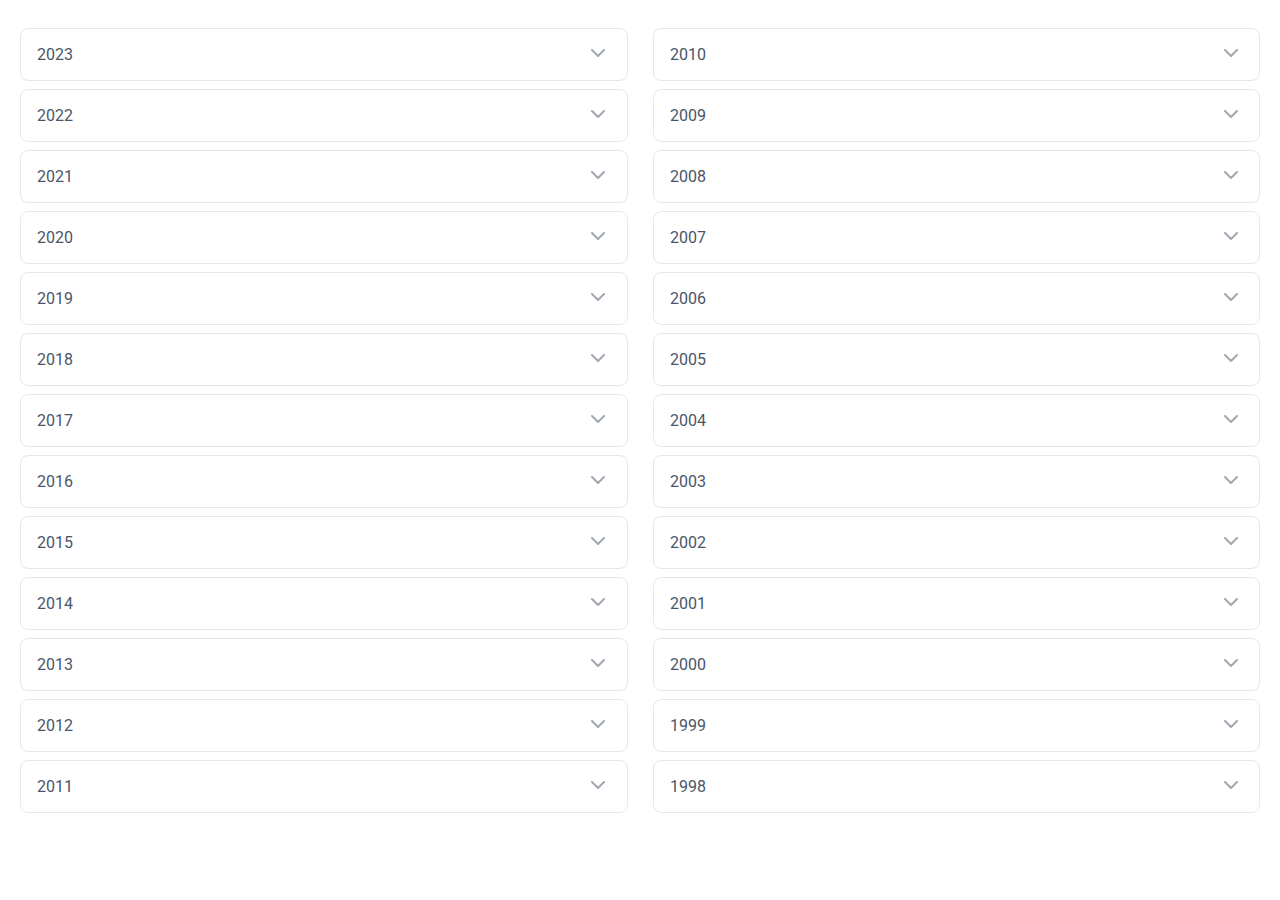
<file: index.html>
<!DOCTYPE html>
<html lang="en">
  <head>
    <meta charset="UTF-8" />
    <meta http-equiv="X-UA-Compatible" content="IE=edge" />
    <meta name="viewport" content="width=device-width, initial-scale=1.0" />
    <link rel="stylesheet" href="style.css" />
    <title>Publications</title>
  </head>
  <body>
    <div class="container">
      <div class="column">
        <details>
          <summary>
            <span class="summary-title">2023</span>
            <div class="summary-chevron-up">
              <svg
                xmlns="http://www.w3.org/2000/svg"
                width="24"
                height="24"
                viewBox="0 0 24 24"
                fill="none"
                stroke="currentColor"
                stroke-width="2"
                stroke-linecap="round"
                stroke-linejoin="round"
                class="feather feather-chevron-down"
              >
                <polyline points="6 9 12 15 18 9"></polyline>
              </svg>
            </div>
          </summary>

          <div class="summary-content">
            <p>
              Hardman et al.
              <a
                href="https://www.drugsincontext.com/the-future-of-clinical-trials-and-drug-development-2050/"
                >"The future of clinical trials and drug development": 2050</a
              >. Drugs Context
            </p>
            <p>
              Eastwood et al.
              <a
                href="https://www.jaci-inpractice.org/article/S2213-2198(22)01332-0/fulltext/"
                >A Randomized Trial of a Composite T2-Biomarker Strategy
                Adjusting Corticosteroid Treatment in Severe Asthma</a
              >: A Post Hoc Analysis by Sex.
            </p>
            <p>
              Quing et al.
              <a
                href="https://www.jacionline.org/article/S0091-6749(23)00751-0/fulltext/"
                >Blood transcriptomic signature in type-2 biomarker-low severe
                asthma and asthma control</a
              >. J Allergy Clin Immunol
            </p>
          </div>
          <div class="summary-chevron-down">
            <svg
              xmlns="http://www.w3.org/2000/svg"
              width="24"
              height="24"
              viewBox="0 0 24 24"
              fill="none"
              stroke="currentColor"
              stroke-width="2"
              stroke-linecap="round"
              stroke-linejoin="round"
              class="feather feather-chevron-up"
            >
              <polyline points="18 15 12 9 6 15"></polyline>
            </svg>
          </div>
        </details>

        <details>
          <summary>
            <span class="summary-title">2022</span>
            <div class="summary-chevron-up">
              <svg
                xmlns="http://www.w3.org/2000/svg"
                width="24"
                height="24"
                viewBox="0 0 24 24"
                fill="none"
                stroke="currentColor"
                stroke-width="2"
                stroke-linecap="round"
                stroke-linejoin="round"
                class="feather feather-chevron-down"
              >
                <polyline points="6 9 12 15 18 9"></polyline>
              </svg>
            </div>
          </summary>

          <div class="summary-content">
            <p>
              Efimov et al.
              <a href="https://doi.org/10.7573/dic.2022-1-1"
                >Open-label use of an aliphatic polyamine immunomodulator in
                patients hospitalized with COVID-19"</a
              >. Drugs Context
            </p>
            <p>
              Kompier et al.
              <a href="https://f1000research.com/articles/11-259/v2"
                >Analysis of the safety and immunogenicity profile of an
                azoximer bromide polymer-adjuvanted subunit influenza
                vaccine"</a
              >. f1000Research
            </p>
            <p>
              Busby et al.
              <a href="https://erj.ersjournals.com/content/59/4/2100768"
                >Factors affecting adherence with treatment advice in a clinical
                trial of patients with severe asthma"</a
              >. ERJ
            </p>
            <p>
              McDowell et al.
              <a
                href="https://www.atsjournals.org/doi/10.1164/rccm.202201-0129OC"
                >Exacerbation Profile and Risk Factors in a Type-2–Low Enriched
                Severe Asthma Cohort: A Clinical Trial to Assess Asthma
                Exacerbation Phenotypes</a
              >. Am J Resp Crit Care Med
            </p>
            <p>
              Hardman et al.
              <a
                href="https://journal.emwa.org/a-virtual-workforce/changes-to-working-practices-in-medical-communications-during-the-covid-19-pandemic-insights-from-two-surveys/"
                >Changes to working practices in medical communications during
                the COVID-19 pandemic: Insights from two surveys</a
              >. Medical Writing
            </p>
            <p>
              Harrison et al.
              <a href="https://www.researchsquare.com/article/rs-1118410/v1"
                >Impact of the COVID-19 Pandemic on Clinical Trial Conduct:
                Lessons for the Future</a
              >. f1000Research
            </p>
          </div>
          <div class="summary-chevron-down">
            <svg
              xmlns="http://www.w3.org/2000/svg"
              width="24"
              height="24"
              viewBox="0 0 24 24"
              fill="none"
              stroke="currentColor"
              stroke-width="2"
              stroke-linecap="round"
              stroke-linejoin="round"
              class="feather feather-chevron-up"
            >
              <polyline points="18 15 12 9 6 15"></polyline>
            </svg>
          </div>
        </details>

        <details>
          <summary>
            <span class="summary-title">2021</span>
            <div class="summary-chevron-up">
              <svg
                xmlns="http://www.w3.org/2000/svg"
                width="24"
                height="24"
                viewBox="0 0 24 24"
                fill="none"
                stroke="currentColor"
                stroke-width="2"
                stroke-linecap="round"
                stroke-linejoin="round"
                class="feather feather-chevron-down"
              >
                <polyline points="6 9 12 15 18 9"></polyline>
              </svg>
            </div>
          </summary>

          <div class="summary-content">
            <p>
              Nar et al.
              <a
                href="https://chemistry-europe.onlinelibrary.com/doi/10.1002/cmdc.202000921"
                target="_blank"
                rel="nofollow"
                >Action of Dipeptidyl Peptidase‐4 Inhibitors on SARS‐CoV‐2 Main
                Protease."</a
              >
              ChemMedChem
            </p>
            <p>
              Gomez-Cabrero et al.
              <a
                href="https://link.springer.com/article/10.1007/s11357-021-00334-0"
                target="_blank"
                rel="nofollow"
                >A robust machine learning framework to identify signatures for
                frailty: a nested case-control study in four aging European
                cohorts.</a
              >
              GeroScience
            </p>
            <p>
              Efimov et al.
              <a
                href="https://www.drugsincontext.com/the-effect-of-azoximer-bromide-polyoxidonium-in-patients-hospitalized-with-coronavirus-disease-covid-19-an-open-label-multicentre-interventional-clinical-study/"
                target="_blank"
                rel="nofollow"
                >The effect of azoximer bromide (Polyoxidonium®) in patients
                hospitalized with coronavirus disease (COVID-19): an open-label,
                multicentre, interventional clinical study."</a
              >
              Drugs Context
            </p>
            <p>
              Hardman et al.
              <a
                href="https://journal.emwa.org/social-media/challenges-of-working-from-home-during-the-covid-19-pandemic-a-survey-to-inform-working-practices/"
                target="_blank"
                rel="nofollow"
                >Challenges of working from home during the COVID-19 pandemic: A
                survey to inform working practices."</a
              >
              Medical Writing
            </p>
          </div>
          <div class="summary-chevron-down">
            <svg
              xmlns="http://www.w3.org/2000/svg"
              width="24"
              height="24"
              viewBox="0 0 24 24"
              fill="none"
              stroke="currentColor"
              stroke-width="2"
              stroke-linecap="round"
              stroke-linejoin="round"
              class="feather feather-chevron-up"
            >
              <polyline points="18 15 12 9 6 15"></polyline>
            </svg>
          </div>
        </details>

        <details>
          <summary>
            <span class="summary-title">2020</span>
            <div class="summary-chevron-up">
              <svg
                xmlns="http://www.w3.org/2000/svg"
                width="24"
                height="24"
                viewBox="0 0 24 24"
                fill="none"
                stroke="currentColor"
                stroke-width="2"
                stroke-linecap="round"
                stroke-linejoin="round"
                class="feather feather-chevron-down"
              >
                <polyline points="6 9 12 15 18 9"></polyline>
              </svg>
            </div>
          </summary>

          <div class="summary-content">
            <p>
              Heaney, et al.
              <a href="https://google.com" target="_blank" rel="nofollow"
                >Composite type-2 biomarker strategy versus a symptom–risk-based
                algorithm to adjust corticosteroid dose in patients with severe
                asthma</a
              >: a multicentre, single-blind, parallel group, randomised
              controlled trial." Lancet Resp Med
            </p>
            <p>
              Late Breaking Abstract -
              <a href="https://google.com" target="_blank" rel="nofollow"
                >Corticosteroid optimisation in severe asthma using composite
                biomarkers to adjust dose versus a symptom/risk-based algorithm
                E-POSTER Nr 4618"</a
              >
            </p>
            <p>
              Hardman et al.
              <a
                href="https://journals.lww.com/cardiovascularendocrinology/fulltext/2020/03000/ten_tips_for_promoting_your_research.6.aspx"
                target="_blank"
                rel="nofollow"
                >Ten tips for promoting your research."</a
              >
              Cardiovasc Endocrinol Metab
            </p>
            <p>
              Rengelshausen et al.
              <a
                href="https://link.springer.com/article/10.1007/s43441-021-00257-0"
                target="_blank"
                rel="nofollow"
                >How to Interpret an Investigator’s Brochure for Meaningful Risk
                Assessment</a
              >: Results of an AGAH Discussion Forum.
            </p>
            <p>
              Tancoš et al.
              <a
                href="https://www.pathologyjournal.rcpa.edu.au/article/S0031-3025(20)30818-7/fulltext"
                target="_blank"
                rel="nofollow"
                >Programmed death ligand 1 protein expression, histological
                tumour differentiation, and intratumoural heterogeneity in
                pulmonary adenocarcinoma."</a
              >
              Pathology
            </p>
          </div>
          <div class="summary-chevron-down">
            <svg
              xmlns="http://www.w3.org/2000/svg"
              width="24"
              height="24"
              viewBox="0 0 24 24"
              fill="none"
              stroke="currentColor"
              stroke-width="2"
              stroke-linecap="round"
              stroke-linejoin="round"
              class="feather feather-chevron-up"
            >
              <polyline points="18 15 12 9 6 15"></polyline>
            </svg>
          </div>
        </details>

        <details>
          <summary>
            <span class="summary-title">2019</span>
            <div class="summary-chevron-up">
              <svg
                xmlns="http://www.w3.org/2000/svg"
                width="24"
                height="24"
                viewBox="0 0 24 24"
                fill="none"
                stroke="currentColor"
                stroke-width="2"
                stroke-linecap="round"
                stroke-linejoin="round"
                class="feather feather-chevron-down"
              >
                <polyline points="6 9 12 15 18 9"></polyline>
              </svg>
            </div>
          </summary>

          <div class="summary-content">
            <p>
              Rodriguez‐Mañas et al.
              <a
                href="https://doi.org/10.1002/jcsm.12432"
                target="_blank"
                rel="nofollow"
                >Effectiveness of a multimodal intervention in functionally
                impaired older people with type 2 diabetes mellitus.</a
              >
              Journal of Cachexia Sarco Musc
            </p>
            <p>
              Breithaupt-Grögler et al.
              <a
                href="https://doi.org/10.3389/fphar.2019.00398"
                target="_blank"
                rel="nofollow"
                >The New First-in-Human EMA Guideline</a
              >: Disruptive or Constructive? Outcomes From the First EUFEMED
              Discussion Forum.
            </p>
            <p>
              Hardman et al.
              <a
                href="https://www.frontiersin.org/articles/10.3389/fphar.2019.01377/full"
                target="_blank"
                rel="nofollow"
                >European Federation for Exploratory Medicines Development Lyon
                Conference 2019</a
              >: The Changing Landscape of Early Medicines Development—Be
              Prepared. Frontiers Pharmacol
            </p>
          </div>
          <div class="summary-chevron-down">
            <svg
              xmlns="http://www.w3.org/2000/svg"
              width="24"
              height="24"
              viewBox="0 0 24 24"
              fill="none"
              stroke="currentColor"
              stroke-width="2"
              stroke-linecap="round"
              stroke-linejoin="round"
              class="feather feather-chevron-up"
            >
              <polyline points="18 15 12 9 6 15"></polyline>
            </svg>
          </div>
        </details>

        <details>
          <summary>
            <span class="summary-title">2018</span>
            <div class="summary-chevron-up">
              <svg
                xmlns="http://www.w3.org/2000/svg"
                width="24"
                height="24"
                viewBox="0 0 24 24"
                fill="none"
                stroke="currentColor"
                stroke-width="2"
                stroke-linecap="round"
                stroke-linejoin="round"
                class="feather feather-chevron-down"
              >
                <polyline points="6 9 12 15 18 9"></polyline>
              </svg>
            </div>
          </summary>

          <div class="summary-content">
            <p>
              Coughlan et al.
              <a href="https://google.com" target="_blank" rel="nofollow"
                >A Prospective, Randomized, Multicenter Study Comparing
                Silicated Calcium Phosphate versus BMP-2 Synthetic Bone Graft in
                Posterolateral Instrumented Lumbar Fusion for Degenerative
                Spinal Disorders</a
              >. Spine
            </p>
            <p>
              <a
                href="https://doi.org/10.18103/mra.v6i6.1760"
                target="_blank"
                rel="nofollow"
                >A Comparative Review of Frailty Models and a description of the
                European-wide FRAILOMIC Initiative</a
              >: designed to promote Healthy Aging. Med Res Arch
            </p>
            <p>
              Hanratty et al.
              <a
                href="https://trialsjournal.biomedcentral.com/articles/10.1186/s13063-017-2384-7"
                target="_blank"
                rel="nofollow"
                >A randomised pragmatic trial of corticosteroid optimization in
                severe asthma using a composite biomarker algorithm to adjust
                corticosteroid dose versus standard care</a
              >: study protocol for a randomized trial. Trials
            </p>
            <p>
              Van Bortel et al.
              <a
                href="https://www.frontiersin.org/articles/10.3389/fphar.2017.00901/full"
                target="_blank"
                rel="nofollow"
                >EUFEMED London Conference 2017: Exploratory Medicines
                Development Innovation and Risk Management</a
              >. Frontiers Pharmacol
            </p>
            <p>
              Reijntjes et al.
              <a
                href="https://www.frontiersin.org/articles/10.3389/fphar.2018.01301/full"
                target="_blank"
                rel="nofollow"
                >The Association for Human Pharmacology in the Pharmaceutical
                Industry London Meeting 2018</a
              >: Brexit and Other Challenges in Early Phase Drug Development.
              Frontiers Pharmacol
            </p>
          </div>
          <div class="summary-chevron-down">
            <svg
              xmlns="http://www.w3.org/2000/svg"
              width="24"
              height="24"
              viewBox="0 0 24 24"
              fill="none"
              stroke="currentColor"
              stroke-width="2"
              stroke-linecap="round"
              stroke-linejoin="round"
              class="feather feather-chevron-up"
            >
              <polyline points="18 15 12 9 6 15"></polyline>
            </svg>
          </div>
        </details>

        <details>
          <summary>
            <span class="summary-title">2017</span>
            <div class="summary-chevron-up">
              <svg
                xmlns="http://www.w3.org/2000/svg"
                width="24"
                height="24"
                viewBox="0 0 24 24"
                fill="none"
                stroke="currentColor"
                stroke-width="2"
                stroke-linecap="round"
                stroke-linejoin="round"
                class="feather feather-chevron-down"
              >
                <polyline points="6 9 12 15 18 9"></polyline>
              </svg>
            </div>
          </summary>

          <div class="summary-content">
            <p>
              Fellström et al. Targeted-release budesonide versus placebo in
              patients with IgA nephropathy (NEFIGAN): a double-blind,
              randomized, placebo-controlled phase 2b trial. The Lancet (no
              link)
            </p>
            <p>
              Hardman and Serginson.
              <a
                href="https://journals.lww.com/cardiovascularendocrinology/fulltext/2017/09000/ready__aim__fire__targeting_the_right_medical.2.aspx"
                target="_blank"
                rel="nofollow"
                >Ready! Aim! Fire! targeting the right medical science
                journal</a
              >. J Cardiovasc Endocrinol
            </p>
            <p>
              Van Bortel et al.
              <a
                href="https://www.frontiersin.org/books/EUFEMED_2017/1195"
                target="_blank"
                rel="nofollow"
                >Integration of ICH E4 cardiac safety in first time in man and
                other Phase I healthy volunteer studies</a
              >. Frontiers Pharmacol
            </p>
          </div>
          <div class="summary-chevron-down">
            <svg
              xmlns="http://www.w3.org/2000/svg"
              width="24"
              height="24"
              viewBox="0 0 24 24"
              fill="none"
              stroke="currentColor"
              stroke-width="2"
              stroke-linecap="round"
              stroke-linejoin="round"
              class="feather feather-chevron-up"
            >
              <polyline points="18 15 12 9 6 15"></polyline>
            </svg>
          </div>
        </details>

        <details>
          <summary>
            <span class="summary-title">2016</span>
            <div class="summary-chevron-up">
              <svg
                xmlns="http://www.w3.org/2000/svg"
                width="24"
                height="24"
                viewBox="0 0 24 24"
                fill="none"
                stroke="currentColor"
                stroke-width="2"
                stroke-linecap="round"
                stroke-linejoin="round"
                class="feather feather-chevron-down"
              >
                <polyline points="6 9 12 15 18 9"></polyline>
              </svg>
            </div>
          </summary>

          <div class="summary-content">
            <p>
              Zeitlinger et al. Simultaneous assessment of the pharmacokinetics
              of a pleuromutilin, lefamulin, in plasma, soft tissues and
              pulmonary epithelial lining fluid. J Antimicrob Chemother (no
              link)
            </p>
            <p>
              Heaney et al.
              <a
                href="https://thorax.bmj.com/content/71/2/187"
                target="_blank"
                rel="nofollow"
                >Research in progress: Medical Research Council United Kingdom
                Refractory Asthma Stratification Programme (RASP-UK)</a
              >.
            </p>
            <p>
              Emmanual et al. Constipation in older people: A consensus
              statement. Int J Clinical Practice
            </p>
          </div>
          <div class="summary-chevron-down">
            <svg
              xmlns="http://www.w3.org/2000/svg"
              width="24"
              height="24"
              viewBox="0 0 24 24"
              fill="none"
              stroke="currentColor"
              stroke-width="2"
              stroke-linecap="round"
              stroke-linejoin="round"
              class="feather feather-chevron-up"
            >
              <polyline points="18 15 12 9 6 15"></polyline>
            </svg>
          </div>
        </details>

        <details>
          <summary>
            <span class="summary-title">2015</span>
            <div class="summary-chevron-up">
              <svg
                xmlns="http://www.w3.org/2000/svg"
                width="24"
                height="24"
                viewBox="0 0 24 24"
                fill="none"
                stroke="currentColor"
                stroke-width="2"
                stroke-linecap="round"
                stroke-linejoin="round"
                class="feather feather-chevron-down"
              >
                <polyline points="6 9 12 15 18 9"></polyline>
              </svg>
            </div>
          </summary>

          <div class="summary-content">
            <p>
              Berlin et al. EP3/FP dual receptor agonist ONO-9054 administered
              morning or evening to patients with open-angle glaucoma or ocular
              hypertension: results of a randomized crossover study. Br J
              Ophthalmol
            </p>
            <p>
              Reijntjes S et al.
              <a
                href="https://academic.oup.com/pmj/article-abstract/90/1068/582/6992124?redirectedFrom=fulltext"
                target="_blank"
                rel="nofollow"
                >Bariatric surgery in obese older people</a
              >: Useful or not? Cardiovasc Endocrinol
            </p>
            <p>
              Everson et al. Sofosbuvir With Velpatasvir in Treatment-Naive
              Noncirrhotic Patients With Genotype 1 to 6 Hepatitis C Virus
              Infection. Annals Int Med
            </p>
            <p>
              Lawitz et al. A phase 1, randomized, dose-ranging study of
              GS-5816, a once-daily NS5A inhibitor, in patients with genotype
              1–4 hepatitis C virus. J Viral Hep
            </p>
            <p>
              Molina et al. Sofosbuvir plus ribavirin for treatment of hepatitis
              C virus in patients co-infected with HIV (PHOTON-2): a
              multicentre, open-label, non-randomized, phase 3 study. The Lancet
            </p>
            <p>
              Planko et al. Sofosbuvir Plus Velpatasvir Combination Therapy for
              Treatment-Experienced Patients With Genotype 1 or 3 Hepatitis C
              Virus Infection. Ann Int Med
            </p>
            <p>
              Smucker et al. Assessment of sicap-30 in a rabbit posterolateral
              fusion model with concurrent chemotherapy. The Iowa Orthop J
            </p>
            <p>
              Eastell et al. Morning vs evening dosing of the cathepsin K
              inhibitor ONO-5334: effects on bone resorption in postmenopausal
              women in a randomized, phase 1 trial. Osteoporos Int
            </p>
            <p>
              Suto et al. Safety, tolerability, and pharmacokinetic profile of
              the novel translocator protein 18kDa antagonist ONO-2952 in
              healthy volunteers. Clin Therap
            </p>
            <p>
              Vidall et al. Impact and management of
              chemotherapy/radiotherapy-induced nausea and vomiting and the
              perceptual gap between oncologists/oncology nurses and patients: a
              cross-sectional multinational survey. Supp Care Cancer
            </p>
          </div>
          <div class="summary-chevron-down">
            <svg
              xmlns="http://www.w3.org/2000/svg"
              width="24"
              height="24"
              viewBox="0 0 24 24"
              fill="none"
              stroke="currentColor"
              stroke-width="2"
              stroke-linecap="round"
              stroke-linejoin="round"
              class="feather feather-chevron-up"
            >
              <polyline points="18 15 12 9 6 15"></polyline>
            </svg>
          </div>
        </details>

        <details>
          <summary>
            <span class="summary-title">2014</span>
            <div class="summary-chevron-up">
              <svg
                xmlns="http://www.w3.org/2000/svg"
                width="24"
                height="24"
                viewBox="0 0 24 24"
                fill="none"
                stroke="currentColor"
                stroke-width="2"
                stroke-linecap="round"
                stroke-linejoin="round"
                class="feather feather-chevron-down"
              >
                <polyline points="6 9 12 15 18 9"></polyline>
              </svg>
            </div>
          </summary>

          <div class="summary-content">
            <p>
              Eastell et al. Effect of ONO‐5334 on Bone Mineral Density and
              Biochemical Markers of Bone Turnover in Postmenopausal
              Osteoporosis: 2‐Year Results From the OCEAN Study. J Bone Min Res
            </p>
            <p>
              Dubrey et al.
              <a
                href="https://academic.oup.com/pmj/article-abstract/90/1068/582/6992124?redirectedFrom=fulltext"
                target="_blank"
                rel="nofollow"
                >Sarcoidosis: The links between epidemiology and aetiology</a
              >. Med J
            </p>
            <p>
              Rodriguez‐Mañas et al.
              <a
                href="https://trialsjournal.biomedcentral.com/articles/10.1186/1745-6215-15-34"
                target="_blank"
                rel="nofollow"
                >An evaluation of the effectiveness of a multi-modal
                intervention in frail and pre-frail older people with type 2
                diabetes - the MID-Frail study</a
              >: Study protocol for a randomized controlled trial. Trials
            </p>
          </div>
          <div class="summary-chevron-down">
            <svg
              xmlns="http://www.w3.org/2000/svg"
              width="24"
              height="24"
              viewBox="0 0 24 24"
              fill="none"
              stroke="currentColor"
              stroke-width="2"
              stroke-linecap="round"
              stroke-linejoin="round"
              class="feather feather-chevron-up"
            >
              <polyline points="18 15 12 9 6 15"></polyline>
            </svg>
          </div>
        </details>

        <details>
          <summary>
            <span class="summary-title">2013</span>
            <div class="summary-chevron-up">
              <svg
                xmlns="http://www.w3.org/2000/svg"
                width="24"
                height="24"
                viewBox="0 0 24 24"
                fill="none"
                stroke="currentColor"
                stroke-width="2"
                stroke-linecap="round"
                stroke-linejoin="round"
                class="feather feather-chevron-down"
              >
                <polyline points="6 9 12 15 18 9"></polyline>
              </svg>
            </div>
          </summary>
          <div class="summary-content">
            <p>
              Hardman and Dubrey.
              <a
                href="https://www.magonlinelibrary.com/doi/abs/10.12968/hmed.2013.74.4.202"
                target="_blank"
                >New therapies in the management of type 2 diabetes</a
              >. Br J Hosp Med
            </p>
            <p>
              Wierzbicki et al.
              <a
                href="https://journals.lww.com/co-cardiology/abstract/2013/07000/new_therapies_to_reduce_low_density_lipoprotein.12.aspx"
                target="_blank"
                >New therapies to reduce low-density lipoprotein cholesterol</a
              >. Current Op Cardiol
            </p>
            <p>
              Follows et al. Efficacy, safety and tolerability of GSK2190915, a
              5-lipoxygenase activating protein inhibitor, in adults and
              adolescents with persistent asthma: a randomised dose-ranging
              study. Resp Res
            </p>
            <p>
              Liu et al. A Single and Multiple Dose Study to Investigate the
              Pharmacokinetics of a Prolonged Release Formulation of Ropinirole
              in Healthy Chinese Subjects. Clin Pharmacol Drug Dev
            </p>
            <p>
              Zhang et al. The efficacy and safety of ropinirole prolonged
              release tablets as adjunctive therapy in Chinese subjects with
              advanced Parkinson’s disease: A multicenter, double-blind,
              randomized, placebo-controlled study. Parkinson Rel Dis
            </p>
            <p>
              Snowise et al. Addition of a 5-lipoxygenase-activating protein
              inhibitor to an inhaled corticosteroid (ICS) or an ICS/long-acting
              beta-2-agonist combination in subjects with asthma. Current Med
              Res Opin
            </p>
            <p>
              Lopez et al. Eight weeks of supplementation with a
              multi-ingredient weight loss product enhances body composition,
              reduces hip and waist girth, and increases energy levels in
              overweight men and women. J Int Soc Sports Nut
            </p>
          </div>
          <div class="summary-chevron-down">
            <svg
              xmlns="http://www.w3.org/2000/svg"
              width="24"
              height="24"
              viewBox="0 0 24 24"
              fill="none"
              stroke="currentColor"
              stroke-width="2"
              stroke-linecap="round"
              stroke-linejoin="round"
              class="feather feather-chevron-up"
            >
              <polyline points="18 15 12 9 6 15"></polyline>
            </svg>
          </div>
        </details>

        <details>
          <summary>
            <span class="summary-title">2012</span>
            <div class="summary-chevron-up">
              <svg
                xmlns="http://www.w3.org/2000/svg"
                width="24"
                height="24"
                viewBox="0 0 24 24"
                fill="none"
                stroke="currentColor"
                stroke-width="2"
                stroke-linecap="round"
                stroke-linejoin="round"
                class="feather feather-chevron-down"
              >
                <polyline points="6 9 12 15 18 9"></polyline>
              </svg>
            </div>
          </summary>
          <div class="summary-content">
            <p>
              Berges et al. Pharmacokinetics, Safety, and Tolerability Following
              the Administration of a Single Dose of a Combination Tablet
              Containing Sumatriptan and Naproxen Sodium in Adolescent Patients
              With Migraine and in Healthy Adult Volunteers. Clin Pharmacol Drug
              Dev
            </p>
            <p>
              Doyle et al. Midodrine: use and current status in the treatment of
              hypotension. Br J Cardiol
            </p>
            <p>
              Hocher et al. Renal and Cardiac Effects of DPP‑4 Inhibitors – from
              Preclinical Development to Clinical Research. Kid Blood Press Res
            </p>
            <p>
              Dubrey et al. Cardiovascular medication in women and urinary
              continence. Geriatric Med
            </p>
            <p>
              Wierzbicki et al.
              <a
                href="https://onlinelibrary.wiley.com/doi/10.1002/fps.93"
                target="_blank"
                rel="nofollow"
                >Drugs in development for the management of dyslipidaemia</a
              >. Fut Prescriber
            </p>
            <p>
              Cameron et al. Directed osteogenic differentiation of human
              mesenchymal stem/precursor cells on silicate substituted calcium
              phosphate. J Biomed Mater Res Part A
            </p>
            <p>
              Denning et al. Pharmacokinetics, Safety, and Tolerability of
              GS-9851, a Nucleotide Analog Polymerase Inhibitor for Hepatitis C
              Virus, following Single Ascending Doses in Healthy Subjects.
              Antimicrob Agents Chemother
            </p>
            <p>
              Lawitz et al. Pharmacokinetics, Pharmacodynamics, and Tolerability
              of GS-9851, a Nucleotide Analog Polymerase Inhibitor, following
              Multiple Ascending Doses in Patients with Chronic Hepatitis C
              Infection. Antimicrob Agents Chemother
            </p>
            <p>
              Emtestam et al. Treatment of distal subungual onychomycosis with a
              topical preparation of urea, propylene glycol and lactic acid:
              results of a 24-week, double-blind, placebo-controlled study.
              Mycoses
            </p>
            <p>
              Faergemann. Kerasal nail clinical studies demonstrate early
              visible improvement in nails damaged by onychomycosis. Pod
              Management
            </p>
            <p>
              Wierzbicki et al.

              <a
                href="https://www.tandfonline.com/doi/full/10.1517/13543784.2012.679340"
                target="_blank"
                rel="nofollow"
                >Inhibition of pre-protein convertase serine kexin-9 (PCSK-9) as
                a treatment for hyperlipidaemia</a
              >. Exp Opin Inv Drugs
            </p>
            <p>
              Wierzbicki et al.

              <a
                href="https://onlinelibrary.wiley.com/doi/10.1111/j.1742-1241.2011.02867.x"
                target="_blank"
                rel="nofollow"
                >New lipid-lowering drugs</a
              >: An update. Int J Clin Practice
            </p>
          </div>
          <div class="summary-chevron-down">
            <svg
              xmlns="http://www.w3.org/2000/svg"
              width="24"
              height="24"
              viewBox="0 0 24 24"
              fill="none"
              stroke="currentColor"
              stroke-width="2"
              stroke-linecap="round"
              stroke-linejoin="round"
              class="feather feather-chevron-up"
            >
              <polyline points="18 15 12 9 6 15"></polyline>
            </svg>
          </div>
        </details>

        <details>
          <summary>
            <span class="summary-title">2011</span>
            <div class="summary-chevron-up">
              <svg
                xmlns="http://www.w3.org/2000/svg"
                width="24"
                height="24"
                viewBox="0 0 24 24"
                fill="none"
                stroke="currentColor"
                stroke-width="2"
                stroke-linecap="round"
                stroke-linejoin="round"
                class="feather feather-chevron-down"
              >
                <polyline points="6 9 12 15 18 9"></polyline>
              </svg>
            </div>
          </summary>

          <div class="summary-content">
            <p>
              Sodium-Glucose Co-transporter 2 inhibitors Hardman and Dubrey.
              <a
                href="https://link.springer.com/article/10.1007/s13300-011-0004-1"
                target="_blank"
                rel="nofollow"
                >Development and potential role of Type-2 sodium-glucose
                transporter inhibitors for management of type 2 diabetes</a
              >. Diabetes Ther
            </p>
            <p>
              Hing et al. Effects of serum protein on ionic exchange between
              culture medium and microporous hydroxyapatite and
              silicate-substituted hydroxyapatite. J Mater Sci: Mater Med
            </p>
            <p>
              Campion et al. Increasing strut porosity in silicate-substituted
              calcium-phosphate bone graft substitutes enhances osteogenesis. J
              Biomed Mat Res B: App Biomat
            </p>
            <p>
              Emtestam et al. Treatment of seborrhoeic dermatitis of the scalp
              with a topical solution of urea, lactic acid, and propylene glycol
              (K301): results of two double-blind, randomised,
              placebo-controlled studies. Mycoses
            </p>
            <p>
              Esser et al. Efficacy, adherence and tolerability of once daily
              tenofovir df-containing antiretroviral therapy in former injecting
              drug users with HIV-1 receiving opiate treatment: results of a
              48-week open-label study. Eur J Med Res
            </p>
            <p>
              Daley-Yates and Parkins. Establishing bioequivalence for inhaled
              drugs; weighing the evidence. Expert Opin Drug Deliv
            </p>
            <p>
              Lister et al. Pharmacokinetics, Safety, and Tolerability of
              Ascending Doses of Sublingual Fentanyl, With and Without
              Naltrexone, in Japanese Subjects. J Clin Pharmacol
            </p>
            <p>
              Faergemann et al. Early and Visible Improvements after Application
              of K101 in the Appearance of Nails Discoloured and Deformed by
              Onychomycosis. J Cos Dermatol Sci App
            </p>
            <p>
              Lopez. Choosing the right Omega-3 supplement: Natural Triglyceride
              Omega-3 versus Synthetic Ethyl Ester.
            </p>
          </div>
          <div class="summary-chevron-down">
            <svg
              xmlns="http://www.w3.org/2000/svg"
              width="24"
              height="24"
              viewBox="0 0 24 24"
              fill="none"
              stroke="currentColor"
              stroke-width="2"
              stroke-linecap="round"
              stroke-linejoin="round"
              class="feather feather-chevron-up"
            >
              <polyline points="18 15 12 9 6 15"></polyline>
            </svg>
          </div>
        </details>
      </div>

      <div class="column">
        <details>
          <summary>
            <span class="summary-title">2010</span>
            <div class="summary-chevron-up">
              <svg
                xmlns="http://www.w3.org/2000/svg"
                width="24"
                height="24"
                viewBox="0 0 24 24"
                fill="none"
                stroke="currentColor"
                stroke-width="2"
                stroke-linecap="round"
                stroke-linejoin="round"
                class="feather feather-chevron-down"
              >
                <polyline points="6 9 12 15 18 9"></polyline>
              </svg>
            </div>
          </summary>

          <div class="summary-content">
            <p>
              Hardman et al.
              <a
                href="https://www.eurekaselect.com/article/13695"
                target="_blank"
                rel="nofollow"
                >Sodium-Glucose Co-transporter 2 inhibitors</a
              >: From apple tree to ‘sweet pee’. Current Pharmaceutical Design
            </p>
            <p>
              Guth et al. Surface Physiochemistry Affects Protein Adsorption to
              Stoichiometric and Silicate-Substituted Microporous
              Hydroxyapatites. Adv Eng Mat
            </p>
            <p>
              Guth et al. Effect of Silicate-Substitution on Attachment and
              Early Development of Human Osteoblast-Like Cells Seeded on
              Microporous Hydroxyapatite Discs. Adv Eng Mat
            </p>
            <p>
              Campion et al. Increasing strut porosity in silicate-substituted
              calcium-phosphate bone graft substitutes enhances osteogenesis. J
              Biomed Mat Res
            </p>
            <p>
              Lister et al. Pharmacokinetics, Safety, and Tolerability of
              Ascending Doses of Sublingual Fentanyl, With and Without
              Naltrexone, in Japanese Subjects. J Clin Pharmacol
            </p>
            <p>
              Valecha et al. An Open-Label, Randomised Study of
              Dihydroartemisinin-Piperaquine Versus Artesunate-Mefloquine for
              Falciparum Malaria in Asia. PLoS ONE
            </p>
          </div>
          <div class="summary-chevron-down">
            <svg
              xmlns="http://www.w3.org/2000/svg"
              width="24"
              height="24"
              viewBox="0 0 24 24"
              fill="none"
              stroke="currentColor"
              stroke-width="2"
              stroke-linecap="round"
              stroke-linejoin="round"
              class="feather feather-chevron-up"
            >
              <polyline points="18 15 12 9 6 15"></polyline>
            </svg>
          </div>
        </details>

        <details>
          <summary>
            <span class="summary-title">2009</span>
            <div class="summary-chevron-up">
              <svg
                xmlns="http://www.w3.org/2000/svg"
                width="24"
                height="24"
                viewBox="0 0 24 24"
                fill="none"
                stroke="currentColor"
                stroke-width="2"
                stroke-linecap="round"
                stroke-linejoin="round"
                class="feather feather-chevron-down"
              >
                <polyline points="6 9 12 15 18 9"></polyline>
              </svg>
            </div>
          </summary>
          <div class="summary-content">
            <p>
              Wierzbicki et al.
              <a
                href="https://www.eurekaselect.com/article/29384"
                target="_blank"
                rel="nofollow"
                >Future challenges for microsomal transport protein
                inhibitors</a
              >. Curr Vasc Pharmacol
            </p>
            <p>
              Fuchs et al. Concentration-dependent plasma protein binding of the
              novel dipeptidyl peptidase 4 inhibitor BI 1356 due to saturable
              binding to its target in plasma of mice, rats and humans. J
              Pharmacy Pharmacol
            </p>
            <p>
              Rungby. Inhibition of dipeptidyl peptidase 4 by BI-1356, a new
              drug for the treatment of beta-cell failure in type 2 diabetes.
              Expert Opin Investig Drugs
            </p>
            <p>
              Klein et al. The challenge of developing novel pharmacological
              therapies for non-alcoholic steatohepatitis. Liver Int
            </p>
            <p>
              Thomas et al. Chronic Treatment with the Dipeptidyl Peptidase-4
              Inhibitor BI 1356
              [(R)-8-(3-Amino-piperidin-1-yl)-7-but-2-ynyl-3-methyl-1-(4-methyl-quinazolin-2-ylmethyl)-3,7-dihydro-purine-2,6-dione]
              Increases Basal Glucagon-Like Peptide-1 and Improves Glycemic
              Control in Diabetic Rodent Models. J Pharmacol Exp Therap
            </p>
            <p>
              Daley-Yates et al. Pharmacokinetic, pharmacodynamic, efficacy, and
              safety data from two randomized, double-blind studies in patients
              with asthma and an in vitro study comparing two dry-powder
              inhalers delivering a combination of salmeterol 50 ug and
              fluticasone proprionate 250 ug: Implications of establishing
              bioequivalence of inhaled products. Clin Therap
            </p>
            <p>
              Williams et al. Effects of food and antacids on the
              pharmacokinetics of eltrombopag in healthy adult subjects: Two
              single-dose, open-label, randomized-sequence, crossover studies.
              Clin Therap
            </p>
            <p>
              Jenkins et al. Eltrombopag, an oral thrombopoietin receptor
              agonist, has no impact on the pharmacokinetic profile of probe
              drugs for cytochrome P450 isoenzymes CYP3A4, CYP1A2, CYP2C9 and
              CYP2C19 in healthy men: a cocktail analysis. Eur J Clin Pharmacol
            </p>
            <p>
              Pulido et al. Long-Term Efficacy and Safety of Fosamprenavir plus
              Ritonavir Versus Lopinavir/Ritonavir in Combination with
              Abacavir/Lamivudine over 144 Weeks. HIV Clin Trials
            </p>
            <p>
              Lister et al. Pharmacokinetics, Safety, and Tolerability of
              Ascending Doses of Sublingual Fentanyl With and Without Naltrexone
              in Japanese Subjects. J Clin Pharmacol
            </p>
          </div>
          <div class="summary-chevron-down">
            <svg
              xmlns="http://www.w3.org/2000/svg"
              width="24"
              height="24"
              viewBox="0 0 24 24"
              fill="none"
              stroke="currentColor"
              stroke-width="2"
              stroke-linecap="round"
              stroke-linejoin="round"
              class="feather feather-chevron-up"
            >
              <polyline points="18 15 12 9 6 15"></polyline>
            </svg>
          </div>
        </details>

        <details>
          <summary>
            <span class="summary-title">2008</span>
            <div class="summary-chevron-up">
              <svg
                xmlns="http://www.w3.org/2000/svg"
                width="24"
                height="24"
                viewBox="0 0 24 24"
                fill="none"
                stroke="currentColor"
                stroke-width="2"
                stroke-linecap="round"
                stroke-linejoin="round"
                class="feather feather-chevron-down"
              >
                <polyline points="6 9 12 15 18 9"></polyline>
              </svg>
            </div>
          </summary>
          <div class="summary-content">
            <p>
              Weirzbicki et al.
              <a
                href="https://journals.sagepub.com/doi/10.1177/14746514080080030201"
                target="_blank"
                >Clinical aspects of the management of HIV lipodystrophy</a
              >. British Journal of Diab Vasc Dis
            </p>

            <p>
              Wierzbicki et al.
              <a
                href="	https://www.tandfonline.com/doi/abs/10.1185/030079908X272742"
                target="_blank"
                >HIV lipodystrophy and its metabolic consequences</a
              >: Implications for clinical practice. Current Med Res Opin
            </p>
            <p>
              Hüttner et al. Safety, Tolerability, Pharmacokinetics, and
              Pharmacodynamics of Single Oral Doses of BI 1356, an Inhibitor of
              Dipeptidyl Peptidase 4, in Healthy Male Volunteers. J Clin
              Pharmacol
            </p>
            <p>
              Thomas et al.
              (R)-8-(3-Amino-piperidin-1-yl)-7-but-2-ynyl-3-methyl-1-
              (4-methyl-quinazolin-2-ylmethyl)-3,7-dihydro-purine-2,6-dione (BI
              1356), a Novel Xanthine-Based Dipeptidyl Peptidase 4 Inhibitor,
              Has a Superior Potency and Longer Duration of Action Compared with
              Other Dipeptidyl Peptidase-4 Inhibitors. J Pharmacol Exp Therap
            </p>
            <p>
              Kassianos. Ambulatory ECG monitoring in primary care. Prim Care
              Cardiovasc J
            </p>
            <p>
              Mallal et al. HLA-B*5701 Screening for Hypersensitivity to
              Abacavir. New Eng J Med
            </p>
            <p>
              Dixon et al. Lamotrigine does not prolong QTc in a thorough QT/QTc
              study in healthy subjects. Br J Clin Pharmacol
            </p>
          </div>
          <div class="summary-chevron-down">
            <svg
              xmlns="http://www.w3.org/2000/svg"
              width="24"
              height="24"
              viewBox="0 0 24 24"
              fill="none"
              stroke="currentColor"
              stroke-width="2"
              stroke-linecap="round"
              stroke-linejoin="round"
              class="feather feather-chevron-up"
            >
              <polyline points="18 15 12 9 6 15"></polyline>
            </svg>
          </div>
        </details>

        <details>
          <summary>
            <span class="summary-title">2007</span>
            <div class="summary-chevron-up">
              <svg
                xmlns="http://www.w3.org/2000/svg"
                width="24"
                height="24"
                viewBox="0 0 24 24"
                fill="none"
                stroke="currentColor"
                stroke-width="2"
                stroke-linecap="round"
                stroke-linejoin="round"
                class="feather feather-chevron-down"
              >
                <polyline points="6 9 12 15 18 9"></polyline>
              </svg>
            </div>
          </summary>
          <div class="summary-content">
            <p>
              Gunthorpe et al. Characterization of SB-705498, a Potent and
              Selective Vanilloid Receptor-1 (VR1/TRPV1) Antagonist That
              Inhibits the Capsaicin-, Acid-, and Heat-Mediated Activation of
              the Receptor. J Pharmacol Exp Therap
            </p>
            <p>
              Flood-Page et al. A Study to Evaluate Safety and Efficacy of
              Mepolizumab in Patients with Moderate Persistent Asthma. Am J
              Respir Crit Care Med
            </p>
            <p>
              McHutchison et al. Eltrombopag for Thrombocytopenia in Patients
              with Cirrhosis Associated with Hepatitis C. New Eng J Med
            </p>
            <p>
              Hoen et al. Predictors of Virological Outcome and Safety in
              Primary HIV Type 1–Infected Patients Initiating Quadruple
              Antiretroviral Therapy: QUEST GW PROB3005. Clin Infect Dis
            </p>
          </div>
          <div class="summary-chevron-down">
            <svg
              xmlns="http://www.w3.org/2000/svg"
              width="24"
              height="24"
              viewBox="0 0 24 24"
              fill="none"
              stroke="currentColor"
              stroke-width="2"
              stroke-linecap="round"
              stroke-linejoin="round"
              class="feather feather-chevron-up"
            >
              <polyline points="18 15 12 9 6 15"></polyline>
            </svg>
          </div>
        </details>

        <details>
          <summary>
            <span class="summary-title">2006</span>
            <div class="summary-chevron-up">
              <svg
                xmlns="http://www.w3.org/2000/svg"
                width="24"
                height="24"
                viewBox="0 0 24 24"
                fill="none"
                stroke="currentColor"
                stroke-width="2"
                stroke-linecap="round"
                stroke-linejoin="round"
                class="feather feather-chevron-down"
              >
                <polyline points="6 9 12 15 18 9"></polyline>
              </svg>
            </div>
          </summary>
          <div class="summary-content">
            <p>
              Ismail et al. Characterization of the metabolites of alosetron in
              experimental animals and human. Xenobiotica
            </p>
            <p>
              Felicia et al. Patterns of asthma-related health care resource use
              in children treated with montelukast or fluticasone. Current Med
              Res Opin
            </p>
          </div>
          <div class="summary-chevron-down">
            <svg
              xmlns="http://www.w3.org/2000/svg"
              width="24"
              height="24"
              viewBox="0 0 24 24"
              fill="none"
              stroke="currentColor"
              stroke-width="2"
              stroke-linecap="round"
              stroke-linejoin="round"
              class="feather feather-chevron-up"
            >
              <polyline points="18 15 12 9 6 15"></polyline>
            </svg>
          </div>
        </details>

        <details>
          <summary>
            <span class="summary-title">2005</span>
            <div class="summary-chevron-up">
              <svg
                xmlns="http://www.w3.org/2000/svg"
                width="24"
                height="24"
                viewBox="0 0 24 24"
                fill="none"
                stroke="currentColor"
                stroke-width="2"
                stroke-linecap="round"
                stroke-linejoin="round"
                class="feather feather-chevron-down"
              >
                <polyline points="6 9 12 15 18 9"></polyline>
              </svg>
            </div>
          </summary>
          <div class="summary-content">
            <p>
              Cockcroft et al. Pulse Pressure Predicts Cardiovascular Risk in
              Patients With Type 2 Diabetes Mellitus. Am J Hypertens
            </p>
            <p>
              McEwan et al. Patterns of graft and patient survival following
              renal transplantation and evaluation of serum creatinine as a
              predictor of survival: a review of data collected from one
              clinical centre over 34 years. Current Med Res Opin
            </p>
            <p>
              Kinloch–de Loes et al. Impact of Therapeutic Immunization on HIV-1
              viremia after discontinuation of antiretroviral therapy initiated
              during acute infection. J Infect Dis
            </p>
            <p>
              Hindmarch. A double-blind, placebo- and
              positive-internal-controlled (alprazolam) investigation of the
              cognitive and psychomotor profile of pregabalin in healthy
              volunteers. Psychopharmacology
            </p>
            <p>
              Hindmarch et al. A Double-Blind Study in Healthy Volunteers to
              Assess the Effects on Sleep of Pregabalin Compared with Alprazolam
              and Placebo. Sleep
            </p>
            <p>
              Kempsford et al. Comparison of the systemic pharmacodynamic
              effects and pharmacokinetics of salmeterol delivered by CFC
              propellant and non-CFC propellant metered dose inhalers in healthy
              subjects. Resp Med
            </p>
          </div>
          <div class="summary-chevron-down">
            <svg
              xmlns="http://www.w3.org/2000/svg"
              width="24"
              height="24"
              viewBox="0 0 24 24"
              fill="none"
              stroke="currentColor"
              stroke-width="2"
              stroke-linecap="round"
              stroke-linejoin="round"
              class="feather feather-chevron-up"
            >
              <polyline points="18 15 12 9 6 15"></polyline>
            </svg>
          </div>
        </details>

        <details>
          <summary>
            <span class="summary-title">2004</span>
            <div class="summary-chevron-up">
              <svg
                xmlns="http://www.w3.org/2000/svg"
                width="24"
                height="24"
                viewBox="0 0 24 24"
                fill="none"
                stroke="currentColor"
                stroke-width="2"
                stroke-linecap="round"
                stroke-linejoin="round"
                class="feather feather-chevron-down"
              >
                <polyline points="6 9 12 15 18 9"></polyline>
              </svg>
            </div>
          </summary>
          <div class="summary-content">
            <p>
              Barnett et al. A placebo-controlled crossover study comparing the
              effects of nateglinide and glibenclamide on postprandial
              hyperglycaemia and hyperinsulinaemia in patients with type 2
              diabetes. Diab Obs Metab
            </p>
            <p>
              Gathe et al. SOLO: 48-week efficacy and safety comparison of
              once-daily fosamprenavir /ritonavir versus twice-daily nelfinavir
              in naive HIV-1-infected patients. AIDS
            </p>
            <p>
              Currie et al. Evaluation of the future supply and demand for blood
              products in the United Kingdom National Health Service.
              Transfusion Med
            </p>
            <p>
              McEwan et al. Evaluating the performance of the Framingham risk
              equations in a population with diabetes. Diabet Med
            </p>
            <p>
              Evans et al. Should we routinely measure a proxy for insulin
              resistance as well as improve our modelling techniques to better
              predict the likelihood of coronary heart disease in people with
              type 2 diabetes? For debate. Diab Obes Metab
            </p>
            <p>
              Currie et al. The financial costs of hospital care for people with
              diabetes who have single and multiple macrovascular complications.
              Diab Res Clin Pract
            </p>
            <p>
              Currie et al. Comparative estimates of the financial burden to the
              UK health system of hospital care for people with and without
              diabetes in the year before death. Diab Res Clin Pract
            </p>
            <p>
              Wood et al. A 42-week open-label study to assess the
              pharmacokinetics, antiretroviral activity, and safety of
              amprenavir or amprenavir plus ritonavir in combination with
              abacavir and lamivudine for treatment of HIV-infected patients.
              Clin Infect Dis
            </p>
            <p>
              Vibhagool et al. Triple nucleoside treatment with abacavir plus
              the lamivudine/zidovudine combination tablet (COM) compared to
              indinavir/COM in antiretroviral therapy naïve adults: results of a
              48-week open-label, equivalence trial (CNA3014). Current Med Res
              Opin
            </p>
            <p>
              MacManus et al. GW433908/ritonavir once daily in antiretroviral
              therapy-naive HIV-infected patients: absence of protease
              resistance at 48 weeks. AIDS
            </p>
            <p>
              Rodriguez-French et al. The NEAT Study: A 48-Week Open-Label Study
              to Compare the Antiviral Efficacy and Safety of GW433908 Versus
              Nelfinavir in Antiretroviral Therapy–Naïve HIV-1-Infected
              Patients. J Acquir Immune Defic Syndr
            </p>
          </div>
          <div class="summary-chevron-down">
            <svg
              xmlns="http://www.w3.org/2000/svg"
              width="24"
              height="24"
              viewBox="0 0 24 24"
              fill="none"
              stroke="currentColor"
              stroke-width="2"
              stroke-linecap="round"
              stroke-linejoin="round"
              class="feather feather-chevron-up"
            >
              <polyline points="18 15 12 9 6 15"></polyline>
            </svg>
          </div>
        </details>

        <details>
          <summary>
            <span class="summary-title">2003</span>
            <div class="summary-chevron-up">
              <svg
                xmlns="http://www.w3.org/2000/svg"
                width="24"
                height="24"
                viewBox="0 0 24 24"
                fill="none"
                stroke="currentColor"
                stroke-width="2"
                stroke-linecap="round"
                stroke-linejoin="round"
                class="feather feather-chevron-down"
              >
                <polyline points="6 9 12 15 18 9"></polyline>
              </svg>
            </div>
          </summary>
          <div class="summary-content">
            <p>
              Jones et al. Pharmacokinetics and tolerability of GW420867X, a
              Nonnucleoside Reverse Transcriptase Inhibitor, following Single
              Escalating Doses in Healthy Male Volunteers. J Clin Pharmacol
            </p>
            <p>
              Prince et al. Phase II Clinical Study of BC-3781, a Pleuromutilin
              Antibiotic, in Treatment of Patients with Acute Bacterial Skin and
              Skin Structure Infections. Ant Agents Chemotherap
            </p>
            <p>
              Anderson et al. The effect of nateglinide taken with food on
              gastric emptying rates in healthy subjects. Clin Therap
            </p>
          </div>
          <div class="summary-chevron-down">
            <svg
              xmlns="http://www.w3.org/2000/svg"
              width="24"
              height="24"
              viewBox="0 0 24 24"
              fill="none"
              stroke="currentColor"
              stroke-width="2"
              stroke-linecap="round"
              stroke-linejoin="round"
              class="feather feather-chevron-up"
            >
              <polyline points="18 15 12 9 6 15"></polyline>
            </svg>
          </div>
        </details>

        <details>
          <summary>
            <span class="summary-title">2002</span>
            <div class="summary-chevron-up">
              <svg
                xmlns="http://www.w3.org/2000/svg"
                width="24"
                height="24"
                viewBox="0 0 24 24"
                fill="none"
                stroke="currentColor"
                stroke-width="2"
                stroke-linecap="round"
                stroke-linejoin="round"
                class="feather feather-chevron-down"
              >
                <polyline points="6 9 12 15 18 9"></polyline>
              </svg>
            </div>
          </summary>
          <div class="summary-content">
            <p>
              Wierzbicki et al.
              <a
                href="https://academic.oup.com/ajh/article/15/7/633/96887"
                target="_blank"
                >The Apolipoprotein E2 Allele Modulates Activity and Maximal
                Velocity of the Sodium–Lithium Countertransporter</a
              >. Am J Hypertens
            </p>
            <p>
              Hardman et al.
              <a
                href="https://www.sciencedirect.com/science/article/abs/pii/S1056871902001880?via%3Dihub"
                target="_blank"
                >Correction for the adverse influence of sodium-potassium
                cotransport on apparent sodium-lithium countertransport activity
                in human erythrocytes</a
              >. J Pharmacol Tox Methods
            </p>
            <p>
              Falcoz et al.
              <a
                href="https://accp1.onlinelibrary.wiley.com/doi/abs/10.1177/009127002401102803"
                target="_blank"
                >Pharmacokinetics of GW433908, a prodrug of amprenavir, in
                healthy male volunteers</a
              >. Journal of Clinical Pharmacology
            </p>
            <p>
              Tilling et al. Parallel decline of CD8+ /CD38++ T cells and
              viraemia in response to quadruple highly active antiretroviral
              therapy in primary HIV infection. AIDS
            </p>
            <p>
              Jabs et al. HIV and cytomegalovirus viral load and clinical
              outcomes in AIDS and cytomegalovirus retinitis patients:
              Monoclonal Antibody Cytomegalovirus Retinitis Trial. AIDS
            </p>
            <p>
              Singh et al. Pharmacokinetics and systemic effects of inhaled
              fluticasone propionate in chronic obstructive pulmonary disease.
              Br J Clin Pharmacol
            </p>
            <p>
              Andersson et al. Low Levels of Perforin Expression in CD81 T
              Lymphocyte Granules in Lymphoid Tissue during Acute Human
              Immunodeficiency Virus Type 1 Infection. Journal of Infectious
              Diseases
            </p>
            <p>
              Anderson et al. No effect of the novel antidiabetic agent
              nateglinide on the pharmacokinetics and anticoagulant properties
              of warfarin in healthy volunteers. J Clin Pharmacol
            </p>
          </div>
          <div class="summary-chevron-down">
            <svg
              xmlns="http://www.w3.org/2000/svg"
              width="24"
              height="24"
              viewBox="0 0 24 24"
              fill="none"
              stroke="currentColor"
              stroke-width="2"
              stroke-linecap="round"
              stroke-linejoin="round"
              class="feather feather-chevron-up"
            >
              <polyline points="18 15 12 9 6 15"></polyline>
            </svg>
          </div>
        </details>

        <details>
          <summary>
            <span class="summary-title">2001</span>
            <div class="summary-chevron-up">
              <svg
                xmlns="http://www.w3.org/2000/svg"
                width="24"
                height="24"
                viewBox="0 0 24 24"
                fill="none"
                stroke="currentColor"
                stroke-width="2"
                stroke-linecap="round"
                stroke-linejoin="round"
                class="feather feather-chevron-down"
              >
                <polyline points="6 9 12 15 18 9"></polyline>
              </svg>
            </div>
          </summary>
          <div class="summary-content">
            <p>
              Tilling et al. Parallel decline of CD8+ /CD38++ T cells and
              viraemia in response to quadruple highly active antiretroviral
              therapy in primary HIV infection. AIDS
            </p>
            <p>
              Jabs et al. HIV and cytomegalovirus viral load and clinical
              outcomes in AIDS and cytomegalovirus retinitis patients:
              Monoclonal Antibody Cytomegalovirus Retinitis Trial. AIDS
            </p>
            <p>
              Singh et al. Pharmacokinetics and systemic effects of inhaled
              fluticasone propionate in chronic obstructive pulmonary disease.
              Br J Clin Pharmacol
            </p>
            <p>
              Andersson et al. Low Levels of Perforin Expression in CD81 T
              Lymphocyte Granules in Lymphoid Tissue during Acute Human
              Immunodeficiency Virus Type 1 Infection. Journal of Infectious
              Diseases
            </p>
            <p>
              Anderson et al. No effect of the novel antidiabetic agent
              nateglinide on the pharmacokinetics and anticoagulant properties
              of warfarin in healthy volunteers. J Clin Pharmacol
            </p>
            <p>
              Hardman et al. Apolipoprotein E gene polymorphism and
              sodium-lithium countertransport activity. Metabolism
            </p>
            <p>
              Hardman and Lunnon.
              <a
                href="https://www.tandfonline.com/doi/abs/10.1517/14656566.2.5.731"
                target="_blank"
                >The current status of antihypertensive treatments: into the new
                millennium</a
              >. Exp Opin Pharmacotherapy
            </p>

            <p>
              Moore et al.
              <a
                href="https://link.springer.com/article/10.1007/s002280000224"
                target="_blank"
                >Pharmacokinetics and safety of escalating single and repeat
                oral doses of GW420867X, a novel non-nucleoside reverse
                transcriptase inhibitor</a
              >. Eur J Clin Pharmacol
            </p>

            <p>
              Moore et al.
              <a
                href="https://accp1.onlinelibrary.wiley.com/doi/abs/10.1177/00912700122012706"
                target="_blank"
                >Pharmacokinetics and tolerability of profile of GW420867X, a
                non-nucleoside reverse transcriptase inhibitor, following single
                escalating doses in healthy male volunteers</a
              >. J Clin Pharmacol
            </p>

            <p>
              Wierzbicki et al.
              <a
                href="https://academic.oup.com/ajh/article/14/1/32/135707"
                target="_blank"
                >Relation between sodium–lithium countertransport and
                hypertriglyceridemia in Type V hyperlipidemia</a
              >. Am J Hypertens
            </p>

            <p>
              Hardman et al.
              <a href="https://www.nature.com/articles/1001198" target="_blank"
                >Erythrocyte sodium-lithium countertransport in African American
                women</a
              >. J Hum Hypertens
            </p>

            <p>
              Hardman et al.
              <a
                href="https://www.ahajournals.org/doi/10.1161/hyp.38.6.e35"
                target="_blank"
                >Sodium-lithium countertransport activity is linked to
                chromosome 5 in baboons</a
              >. Hypertens
            </p>
          </div>
          <div class="summary-chevron-down">
            <svg
              xmlns="http://www.w3.org/2000/svg"
              width="24"
              height="24"
              viewBox="0 0 24 24"
              fill="none"
              stroke="currentColor"
              stroke-width="2"
              stroke-linecap="round"
              stroke-linejoin="round"
              class="feather feather-chevron-up"
            >
              <polyline points="18 15 12 9 6 15"></polyline>
            </svg>
          </div>
        </details>

        <details>
          <summary>
            <span class="summary-title">2000</span>
            <div class="summary-chevron-up">
              <svg
                xmlns="http://www.w3.org/2000/svg"
                width="24"
                height="24"
                viewBox="0 0 24 24"
                fill="none"
                stroke="currentColor"
                stroke-width="2"
                stroke-linecap="round"
                stroke-linejoin="round"
                class="feather feather-chevron-down"
              >
                <polyline points="6 9 12 15 18 9"></polyline>
              </svg>
            </div>
          </summary>
          <div class="summary-content">
            <p>
              Dubrey and Hardman. Natriuretic peptides and heart failure:
              diagnosis, prognosis and treatment. Br J Cardiol
            </p>
            <p>
              Wierzbicki et al.
              <a href="https://www.nature.com/articles/1001097" target="_blank"
                >Effects of lipids in patients with familial
                hypercholesterolaemia on the kinetics of the sodium-lithium
                countertransporter</a
              >. J Hum Hypertens
            </p>
            <p>
              Mallal et al. Contribution of nucleoside analogue reverse
              transcriptase inhibitors to subcutaneous fat wasting in patients
              with HIV infection. AIDS
            </p>
            <p>
              Thomas et al. Brain and CSF entry of the novel nonnucleoside
              reverse transcriptase inhibitor, GW420867X. NeuroReport
            </p>
            <p>
              Goh et al. The Quest Trial, a paradigm of HIV collaborative
              research. Nat Med
            </p>
            <p>Purdon. In bed with the enemy. Clin Res Focus</p>
          </div>
          <div class="summary-chevron-down">
            <svg
              xmlns="http://www.w3.org/2000/svg"
              width="24"
              height="24"
              viewBox="0 0 24 24"
              fill="none"
              stroke="currentColor"
              stroke-width="2"
              stroke-linecap="round"
              stroke-linejoin="round"
              class="feather feather-chevron-up"
            >
              <polyline points="18 15 12 9 6 15"></polyline>
            </svg>
          </div>
        </details>

        <details>
          <summary>
            <span class="summary-title">1999</span>
            <div class="summary-chevron-up">
              <svg
                xmlns="http://www.w3.org/2000/svg"
                width="24"
                height="24"
                viewBox="0 0 24 24"
                fill="none"
                stroke="currentColor"
                stroke-width="2"
                stroke-linecap="round"
                stroke-linejoin="round"
                class="feather feather-chevron-down"
              >
                <polyline points="6 9 12 15 18 9"></polyline>
              </svg>
            </div>
          </summary>
          <div class="summary-content">
            <p>
              Dove et al. Dual Efficacy of Lamivudine Treatment in Human
              Immunodeficiency Virus/Hepatitis B Virus–Coinfected Persons in a
              Randomized, Controlled Study (CAESAR). J Infect Dis
            </p>
            <p>
              Hardman et al.
              <a href="https://www.nature.com/articles/1000904" target="_blank"
                >Urinary retinol binding protein (RBP) excretion and erythrocyte
                sodium-lithium countertransport (SLC) activity in a cohort of
                healthy normotensive subjects</a
              >.
            </p>
            <p>
              Hardman et al.
              <a
                href="https://pubmed.ncbi.nlm.nih.gov/10483984/"
                target="_blank"
                >Enhanced activity of the sodium lithium countertransporter in
                patients with cardiac syndrome X</a
              >: a potential link between cardiac syndrome X and metabolic
              syndrome X.
            </p>

            <p>
              Wierzbicki et al.
              <a
                href="https://onlinelibrary.wiley.com/doi/10.1023/A%3A1005486913371"
                target="_blank"
                >Transport of phytanic acid on lipoprotein in Refsum’s
                disease</a
              >.
            </p>
            <p>
              Rippin et al. Urine pterin levels in patients with pre-cancerous
              lesions of the uterine cervix. Clin Sci
            </p>
            <p>
              Hardman et al. Erythrocyte Na+/Li+ countertransport and Na+/K+
              -2Cl- co-transport in essential hypertension. Clin Sci
            </p>
            <p>
              Wierzbicki et al.
              <a
                href="https://academic.oup.com/ajh/article/12/S3/433/224264"
                target="_blank"
                >Na,Li-Countertransport and ethnicity</a
              >.
            </p>
          </div>
          <div class="summary-chevron-down">
            <svg
              xmlns="http://www.w3.org/2000/svg"
              width="24"
              height="24"
              viewBox="0 0 24 24"
              fill="none"
              stroke="currentColor"
              stroke-width="2"
              stroke-linecap="round"
              stroke-linejoin="round"
              class="feather feather-chevron-up"
            >
              <polyline points="18 15 12 9 6 15"></polyline>
            </svg>
          </div>
        </details>

        <details>
          <summary>
            <span class="summary-title">1998</span>
            <div class="summary-chevron-up">
              <svg
                xmlns="http://www.w3.org/2000/svg"
                width="24"
                height="24"
                viewBox="0 0 24 24"
                fill="none"
                stroke="currentColor"
                stroke-width="2"
                stroke-linecap="round"
                stroke-linejoin="round"
                class="feather feather-chevron-down"
              >
                <polyline points="6 9 12 15 18 9"></polyline>
              </svg>
            </div>
          </summary>
          <div class="summary-content">
            <p>
              Hardman et al. Erythrocyte sodium lithium countertransport (SLC)
              activity and retinol binding protein (RBP) in healthy normotensive
              subjects. Clin Sci
            </p>
            <p>
              Hardman et al. Urinary retinol binding protein (RBP) excretion and
              erythrocyte sodium-lithium countertransport (SLC) activity in a
              cohort of healthy normotensive subjects. Hum Hypertens
            </p>
            <p>
              Hardman et al.
              <a
                href="https://link.springer.com/article/10.1007/s002329900326"
                target="_blank"
                >Characterization of the erythrocyte sodium-lithium
                countertransporter; limitations and assumptions of traditional
                and kinetic methodologies</a
              >.
            </p>
            <p>
              Hardman et al.
              <a
                href="https://onlinelibrary.wiley.com/doi/abs/10.1046/j.1365-2362.1998.00291.x"
                target="_blank"
                >Influence of plasma phytanic acid levels in Refsum’s disease on
                the behavior of the erythrocyte membrane sodium-lithium
                countertransporter</a
              >.
            </p>
            <p>
              Hardman et al.
              <a href="https://www.nature.com/articles/1000555" target="_blank"
                >Kinetic characteristics of the erythrocyte sodium-lithium
                countertransporter in black normotensive subjects compared with
                other ethnic groups</a
              >.
            </p>
            <p>
              Hardman and Wierzbicki.
              <a
                href="https://journals.lww.com/jhypertension/citation/1998/16040/cation_transport_in_bartter_s_syndrome.18.aspx"
                target="_blank"
                >Na,Li-countertransport and ethnicity</a
              >.
            </p>

            <p>
              Chalkley et al. Reductions in blood lead in school children since
              the phase-down of the use of lead in petrol. Clin Sci
            </p>
            <p>
              Chalkley et al. Iron deficiency in a cohort of school children
              living within the inner-city London area. Clin Sci
            </p>

            <p>
              Hardman et al.
              <a
                href="https://portlandpress.com/clinsci/article-abstract/94/s38/12P/106015/Comparison-of-Traditional-amp-Bicarbonate-Lithium?redirectedFrom=fulltext"
                target="_blank"
                >Comparison of traditional and bicarbonate lithium loading
                methods on the characteristics of the sodium-lithium
                countertransporter (SLC).</a
              >
            </p>
            <p>
              Wierzbicki et al. Transport of phytanic acid on lipoproteins in
              Refsum’s disease. Clin Sci
            </p>
            <p>
              Wierzbicki et al. Sodium-lithium countertransport in patients with
              Refsum’s disease. Clin Sci
            </p>
            <p>
              Chalkley et al. Effects of exposure to lead and cadmium on
              metabolism of vitamin D3 in smelter workers. Clin Sci
            </p>
            <p>
              Hardman et al. Influence of plasma phytanic acid levels in
              Refsum’s disease on the behavior of the erythrocyte membrane
              sodium-lithium countertransporter. Clin Sci
            </p>
            <p>
              Wierzbicki et al.
              <a
                href="https://academic.oup.com/ajh/article/11/S3/156A/116945"
                target="_blank"
                >Triglyceride not insulin resistance principally determines
                sodium-lithium countertransport activity in patients with
                hyperchylomicronaemia.</a
              >
            </p>
            <p>
              Chalkley et al. Benign Hyperbilirubinaemia in Tuvaluan
              Schoolchildren. Clin Sci
            </p>
            <p>
              Chalkley et al. Relationship of Mean Cell Volume and Blood Lead in
              London Schoolchildren at Low Lead Levels. Clin Sci
            </p>
            <p>
              Hardman et al. Erythrocyte sodium-lithium countertransport (SLC)
              activity and retinol binding protein (RBP) excretion in healthy
              normotensive subjects. Clin Sci
            </p>
            <p>
              Chalkley et al. Blood lead levels and indices of anemia in London
              schoolchildren. Clin Sci
            </p>
            <p>
              Hardman et al. Cation transport in Bartter’s syndrome. J Hypertens
            </p>
          </div>
          <div class="summary-chevron-down">
            <svg
              xmlns="http://www.w3.org/2000/svg"
              width="24"
              height="24"
              viewBox="0 0 24 24"
              fill="none"
              stroke="currentColor"
              stroke-width="2"
              stroke-linecap="round"
              stroke-linejoin="round"
              class="feather feather-chevron-up"
            >
              <polyline points="18 15 12 9 6 15"></polyline>
            </svg>
          </div>
        </details>
      </div>
    </div>
  </body>
</html>
</file>
<file: style.css>
/* Reset some default browser styles */
@import url("https://fonts.googleapis.com/css?family=Roboto:500,400&display=swap");
html {
  box-sizing: border-box;
  font-size: 18px;
  font-family: "Roboto", sans-serif;
}
body {
  color: #4a5568;
}
*,
*:before,
*:after {
  box-sizing: inherit;
  padding: 0px;
  margin: 0px;
  box-sizing: border-box;
}

/* Create a container for the two columns */
.container {
  display: flex;
  justify-content: space-between;
  gap: 25px;
  padding: 20px;
}

/* Style the columns */
.column {
  flex: 1;
}

details {
  font-size: 0.89rem;
  margin: 0.5em auto;
  /* box-shadow: 0 20px 25px -5px rgba(0, 0, 0, 0.1),
    0 10px 10px -5px rgba(0, 0, 0, 0.04); */
  width: 100%;
  border: 0.2px solid #e2e8f0;
  border-radius: 8px;
  position: relative;
}
details .summary-title {
  user-select: none;
}
details:hover {
  cursor: pointer;
}
details .summary-content {
  border-top: 1px solid #e2e8f0;
  cursor: default;
  padding: 1em;
  font-weight: 300;
  line-height: 1.5;
}
details .summary-content p {
  font-size: 15px !important;
  font-weight: 500;
  line-height: 0.5cm;
  color: black;
  margin-bottom: 10px;
}
details summary {
  list-style: none;
  padding: 1em;
}
details summary:focus {
  outline: none;
}
details summary:hover .summary-chevron-up svg {
  opacity: 1;
}
details .summary-chevron-up svg {
  opacity: 0.5;
}
details .summary-chevron-up,
details .summary-chevron-down {
  pointer-events: none;
  position: absolute;
  top: 0.75em;
  right: 1em;
  background: #fff;
}
details .summary-chevron-up svg,
details .summary-chevron-down svg {
  display: block;
}
details summary::-webkit-details-marker {
  display: none;
}

@media screen and (max-width: 800px) {
  .container {
    flex-direction: column;
  }
}
</file>
